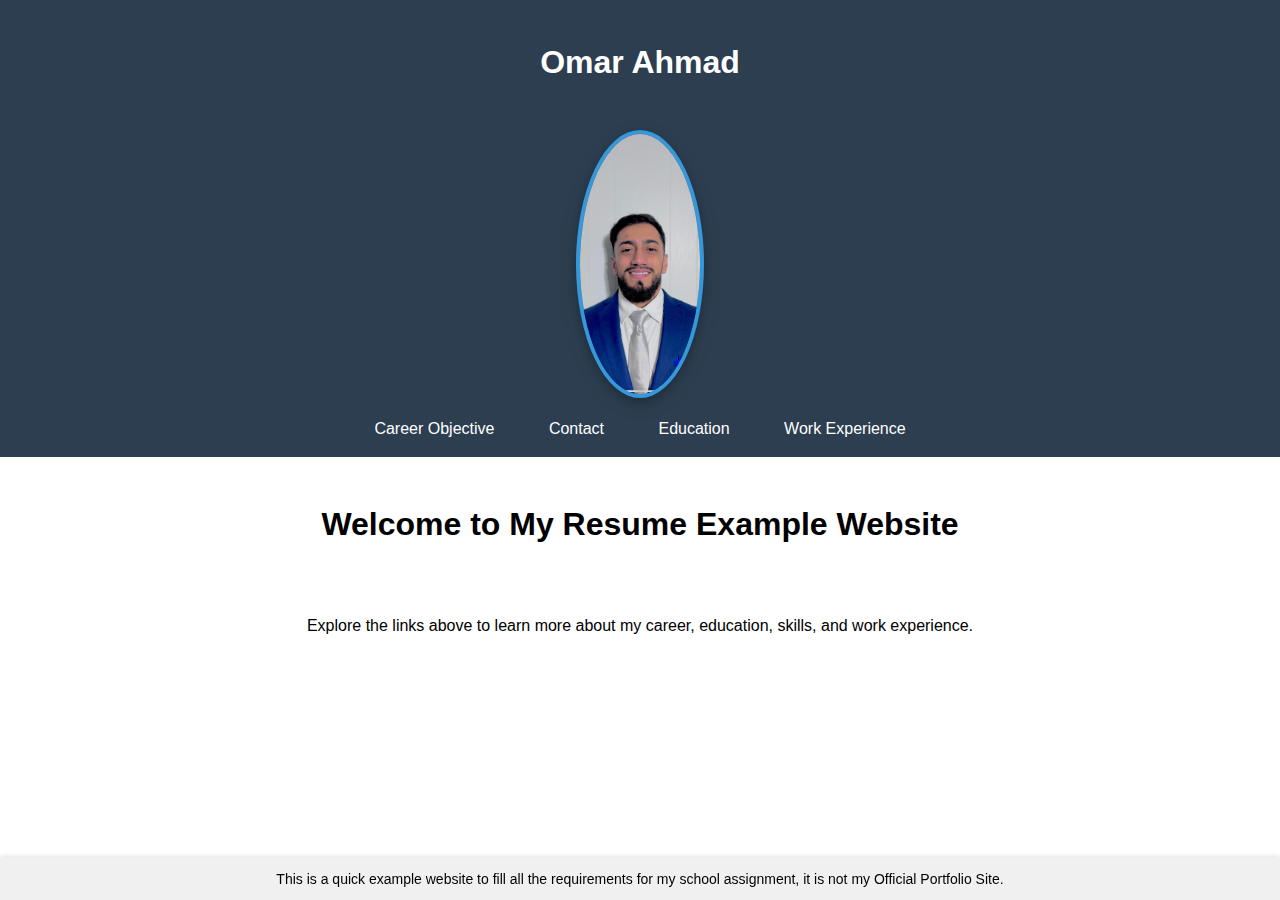
<file: resume-website/index.html>
<!DOCTYPE html>
<html lang="en">
  <head>
    <meta charset="UTF-8" />
    <meta name="viewport" content="width=device-width, initial-scale=1.0" />
    <title>Omar Ahmad - Resume</title>
    <link rel="stylesheet" href="styles.css" />
  </head>
  <body>
    <header>
      <h1>Omar Ahmad</h1>
      <img src="ProfilePic.jpg" alt="Profile Picture" class="profile-pic" />
      <nav>
        <a href="about.html">Career Objective</a>
        <a href="contact.html">Contact</a>
        <a href="education.html">Education</a>
        <a href="experience.html">Work Experience</a>
      </nav>
    </header>
    <main>
      <h1>Welcome to My Resume Example Website</h1>
      <br />
      <p>
        Explore the links above to learn more about my career, education,
        skills, and work experience.
      </p>

      <footer>
        This is a quick example website to fill all the requirements for my
        school assignment, it is not my Official Portfolio Site.
      </footer>
    </main>
  </body>
</html>
</file>
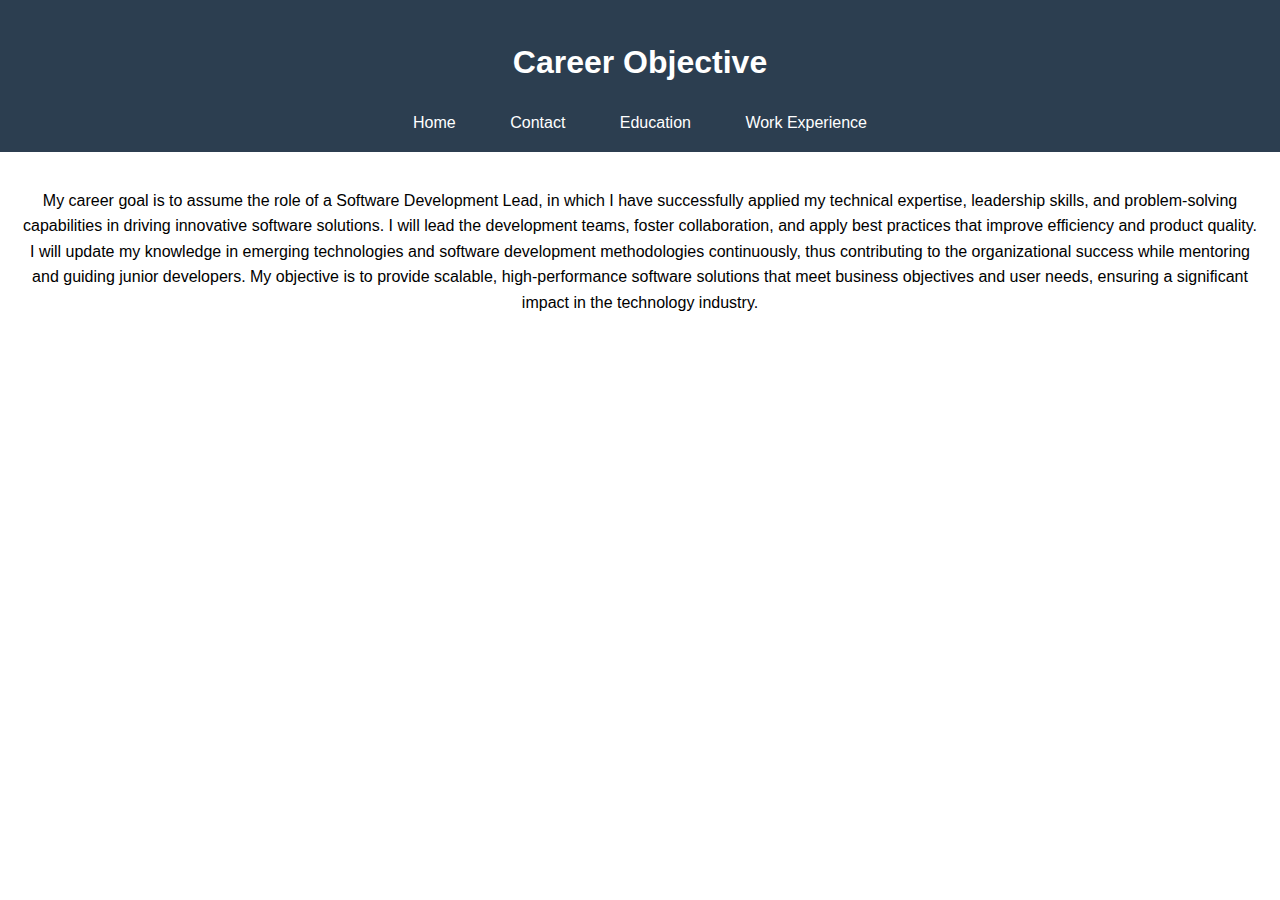
<file: resume-website/about.html>
<!DOCTYPE html>
<html lang="en">
  <head>
    <meta charset="UTF-8" />
    <meta name="viewport" content="width=device-width, initial-scale=1.0" />
    <title>Career Objective - Omar Ahmad</title>
    <link rel="stylesheet" href="styles.css" />
  </head>
  <body>
    <header>
      <h1>Career Objective</h1>
      <nav>
        <a href="index.html">Home</a>
        <a href="contact.html">Contact</a>
        <a href="education.html">Education</a>
        <a href="experience.html">Work Experience</a>
      </nav>
    </header>
    <main>
      <p>My career goal is to assume the role of a Software Development Lead, in which I have successfully applied my technical expertise, leadership skills, and problem-solving capabilities in driving innovative software solutions. I will lead the development teams, foster collaboration, and apply best practices that improve efficiency and product quality. I will update my knowledge in emerging technologies and software development methodologies continuously, thus contributing to the organizational success while mentoring and guiding junior developers. My objective is to provide scalable, high-performance software solutions that meet business objectives and user needs, ensuring a significant impact in the technology industry.</p>
    </main>
  </body>
</html>
</file>
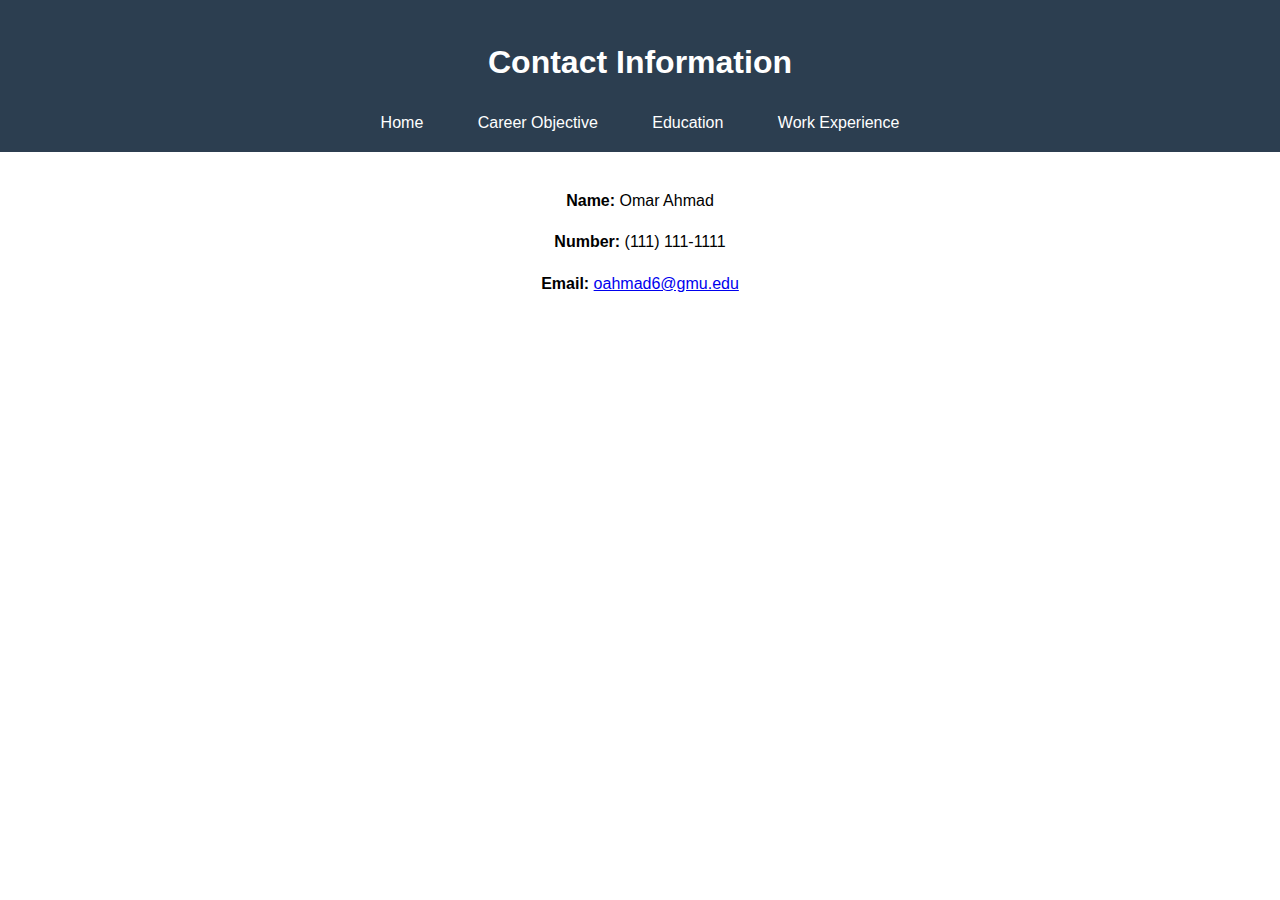
<file: resume-website/contact.html>
<!DOCTYPE html>
<html lang="en">
  <head>
    <meta charset="UTF-8" />
    <meta name="viewport" content="width=device-width, initial-scale=1.0" />
    <title>Contact - Omar Ahmad</title>
    <link rel="stylesheet" href="styles.css" />
  </head>
  <body>
    <header>
      <h1>Contact Information</h1>
      <nav>
        <a href="index.html">Home</a>
        <a href="about.html">Career Objective</a>
        <a href="education.html">Education</a>
        <a href="experience.html">Work Experience</a>
      </nav>
    </header>
    <main>
      <p><strong>Name:</strong> Omar Ahmad</p>
      <p><strong>Number:</strong> (111) 111-1111</p>
      <p>
        <strong>Email:</strong>
        <a href="mailto:oahmad6@gmu.edu">oahmad6@gmu.edu</a>
      </p>
    </main>
  </body>
</html>
</file>
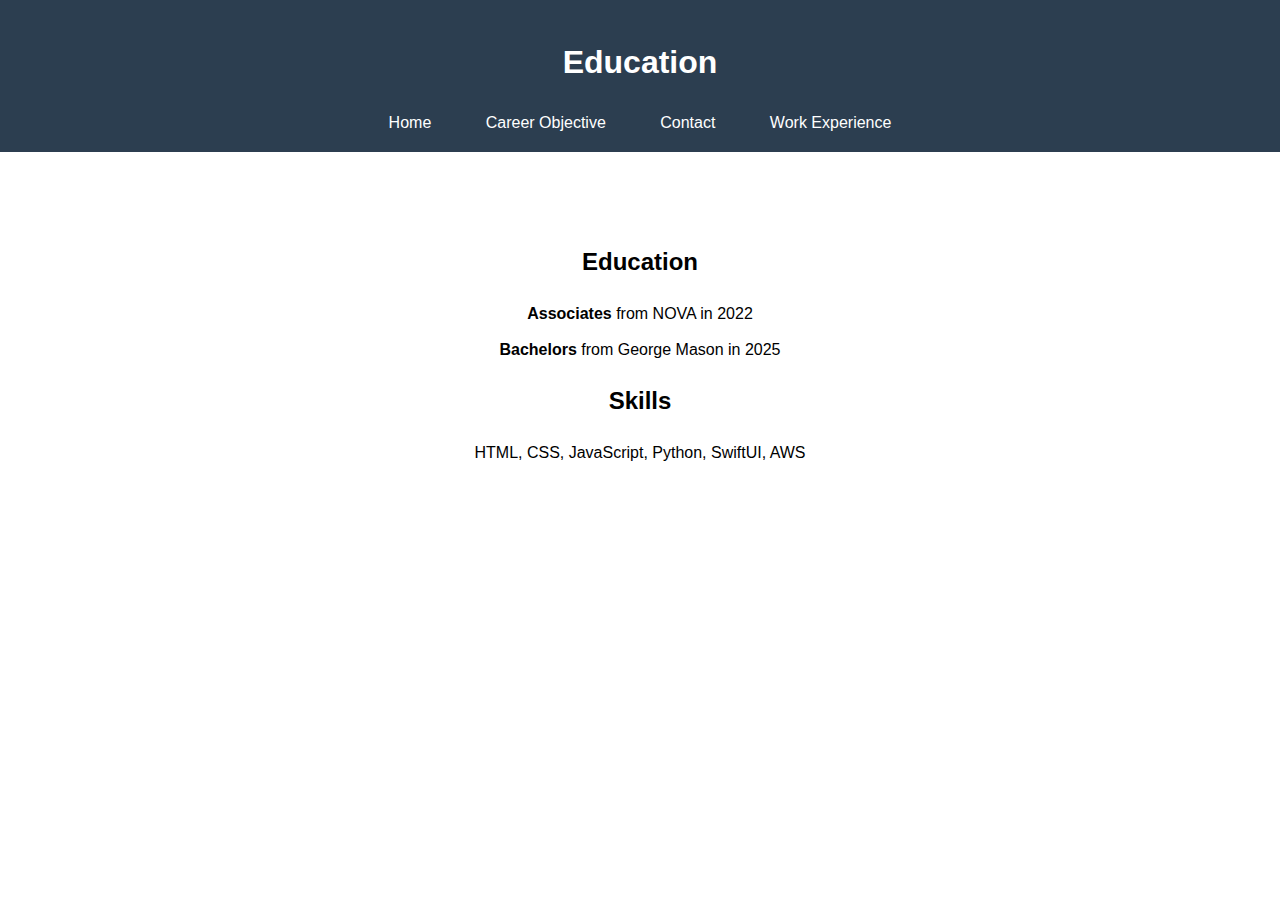
<file: resume-website/education.html>
<!DOCTYPE html>
<html lang="en">
  <head>
    <meta charset="UTF-8" />
    <meta name="viewport" content="width=device-width, initial-scale=1.0" />
    <title>Education - Omar Ahmad</title>
    <link rel="stylesheet" href="styles.css" />
  </head>
  <body>
    <header>
      <h1>Education</h1>
      <nav>
        <a href="index.html">Home</a>
        <a href="about.html">Career Objective</a>
        <a href="contact.html">Contact</a>
        <a href="experience.html">Work Experience</a>
      </nav>
    </header>
    <main>
      <section><br><br>
        <h2>Education</h2>
        <ul>
          <li><strong>Associates</strong> from NOVA in 2022</li>
          <li><strong>Bachelors</strong> from George Mason in 2025</li>
        </ul>
      </section>

      <section>
        <h2>Skills</h2>
        <p>HTML, CSS, JavaScript, Python, SwiftUI, AWS</p>
      </section>
    </main>
  </body>
</html>
</file>
<file: resume-website/styles.css>
body {
  font-family: Arial, sans-serif;
  margin: 0;
  padding: 0;
  line-height: 1.6;
}

header {
  background-color: #2c3e50;
  color: white;
  padding: 1em 0;
  text-align: center;
}

header nav {
  margin-top: 10px;
}

header nav a {
  color: white;
  text-decoration: none;
  margin: 0 15px;
  padding: 5px 10px;
  border-radius: 5px;
  transition: background-color 0.3s ease;
}

header nav a:hover {
  background-color: #3498db;
}

.profile-pic {
  width: 120px; 
  height: auto; 
  border-radius: 50%; 
  margin-top: 20px; 
  border: 4px solid #3498db; 
  box-shadow: 0 4px 8px rgba(0, 0, 0, 0.2), 0 6px 20px rgba(0, 0, 0, 0.1); 
  transition: transform 0.3s ease, box-shadow 0.3s ease; 
}

.profile-pic:hover {
  transform: scale(1.1); 
  box-shadow: 0 6px 12px rgba(0, 0, 0, 0.4), 0 8px 25px rgba(0, 0, 0, 0.2); 
}

main {
  padding: 20px;
  text-align: center;
}

ul {
  list-style: none;
  padding: 0;
}

ul li {
  margin: 10px 0;
}

footer {
  position: fixed; 
  bottom: 0; 
  left: 0;
  width: 100%; 
  background-color: #f0f0f0; 
  text-align: center; 
  padding: 10px 0;
  font-size: 14px; 
  box-shadow: 0 -2px 5px rgba(0, 0, 0, 0.1); 
}
</file>
